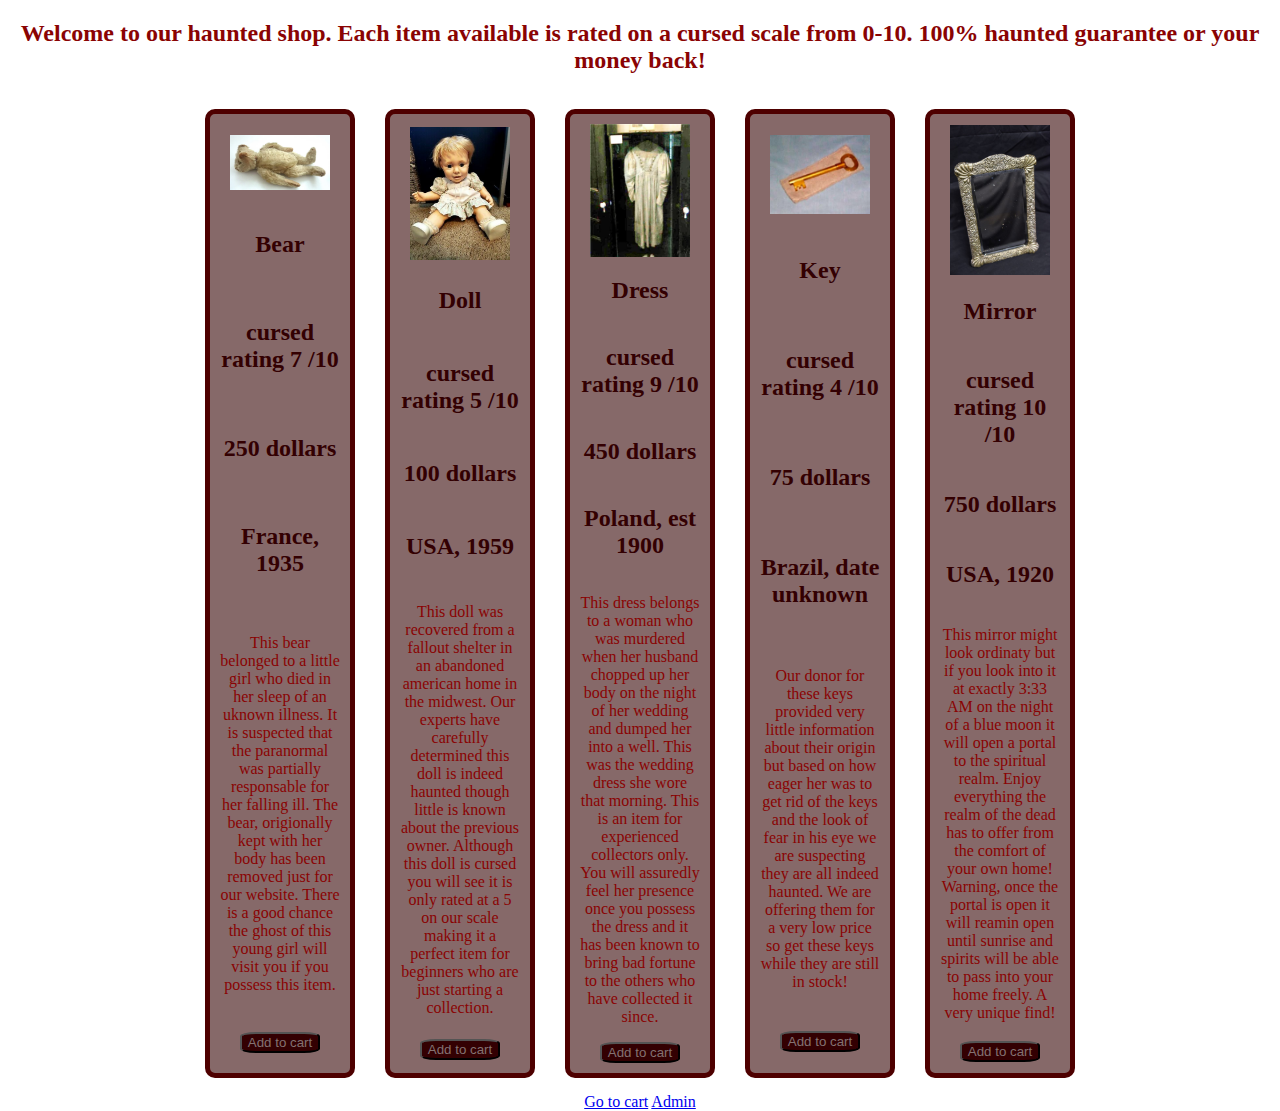
<file: index.html>
<!DOCTYPE html>
<html lang="en">

<head>
    <meta charset="UTF-8">
    <meta name="viewport" content="width=device-width, initial-scale=1.0">
    <meta http-equiv="X-UA-Compatible" content="ie=edge">
    <link href="https://fonts.googleapis.com/css2?family=Titillium+Web:wght@300&display=swap" rel="stylesheet">
    <link rel="stylesheet" href="./styles/reset.css">
    <link rel="stylesheet" href="./styles/style.css">
    <link rel="stylesheet" href="./styles/home.css">
    <title>Haunted items</title>
</head>

<body>
    <h2 id="top-header">Welcome to our haunted shop. Each item available is rated on a cursed scale from 0-10. 100%
        haunted guarantee or
        your money back!</h2>
        <a href="./cart"></a>
    <div id="product-list"></div>
    <a href="./cart/">Go to cart</a>
    <a href="../admin">Admin</a>

    <script type="module" src="./app.js"></script>
</body>

</html>
</file>
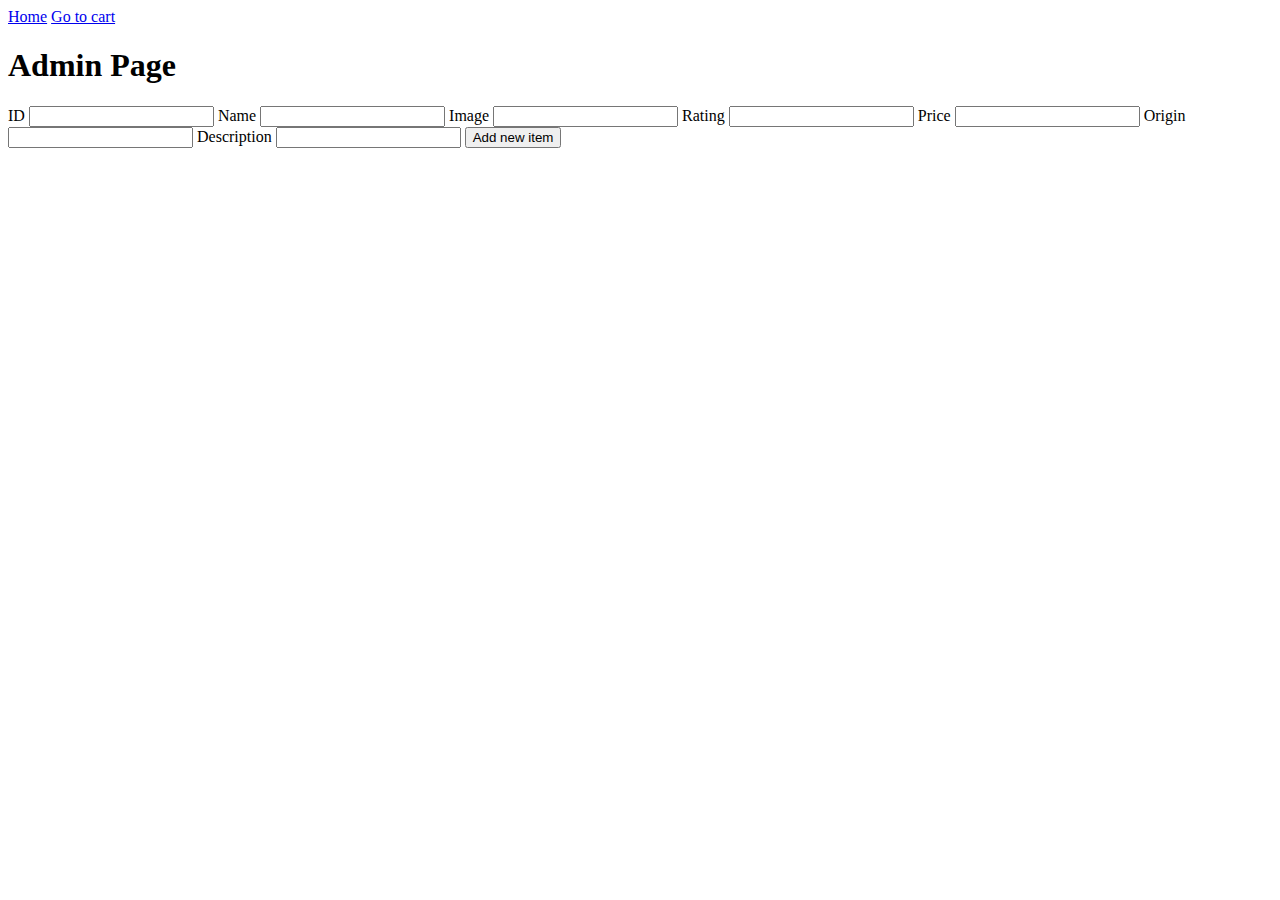
<file: admin/index.html>
<!DOCTYPE html>
<html lang="en">
<head>
    <meta charset="UTF-8">
    <meta http-equiv="X-UA-Compatible" content="IE=edge">
    <meta name="viewport" content="width=device-width, initial-scale=1.0">
    <title>Document</title>
</head>
<body>

    <a href="../">Home</a>

    <a href="../cart/">Go to cart</a>
    

    <h1>Admin Page</h1>

    <form id="product-form">
        <label>
            ID
            <input type="text" name="id">
        </label>

        <label>
            Name 
            <input type="text" name="name">
        </label>

        <label>
            Image 
            <input type="text" name="image">
        </label>

        <label>
            Rating
            <input type="text" name="rating">
        </label>

        <label>
            Price 
            <input type="text" name="price">
        </label>

        <label>
            Origin
            <input type="text" name="origin">
        </label>

        <label>
            Description
            <input type="text" name="description">
        </label>

        <button>Add new item</button>

    </form>
    <script src="./admin.js" type="module"></script>   
</body>
</html>
</file>
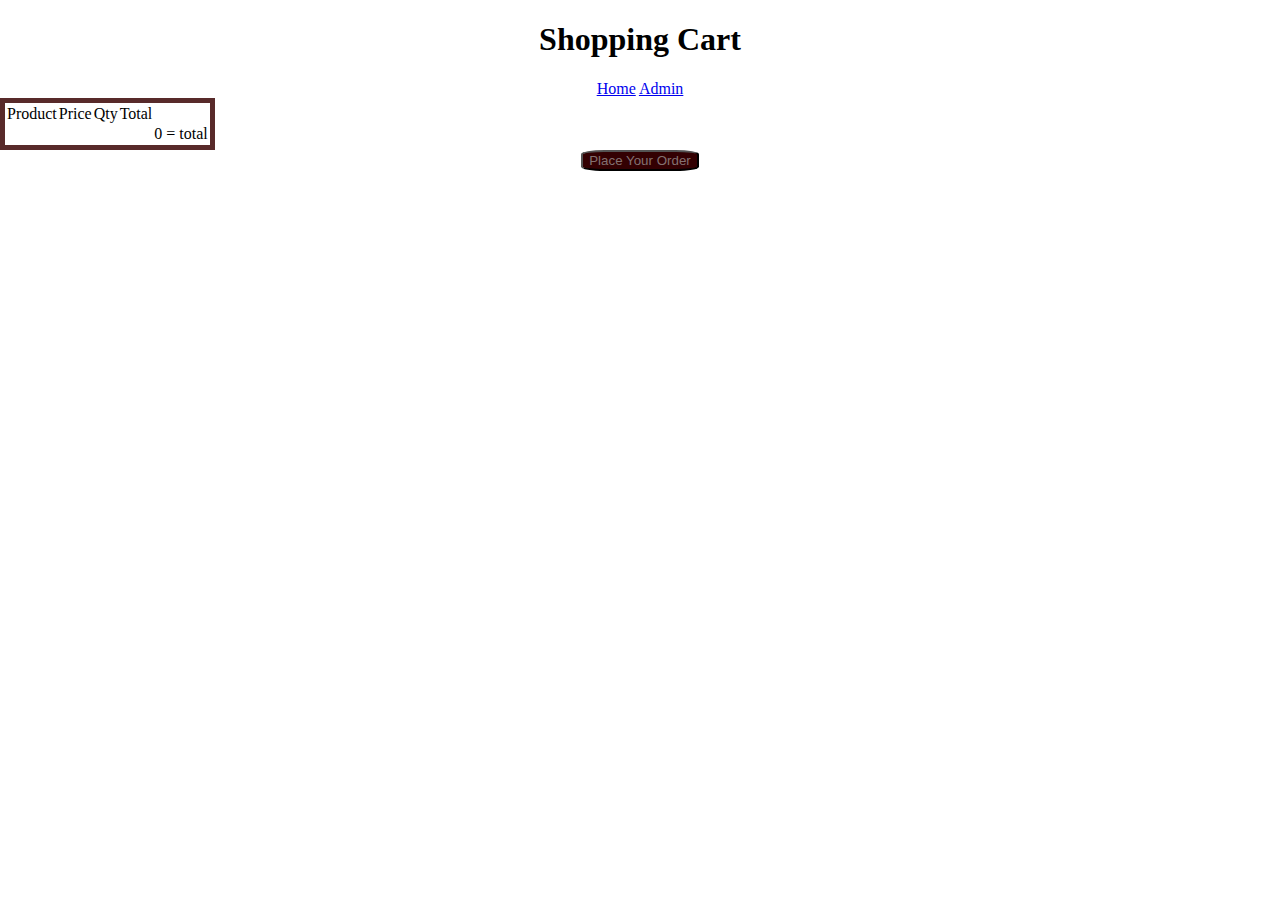
<file: cart/index.html>
<!DOCTYPE html>
<html lang="en">
<head>
    <meta charset="UTF-8">
    <meta http-equiv="X-UA-Compatible" content="IE=edge">
    <meta name="viewport" content="width=device-width, initial-scale=1.0">
    <link rel="stylesheet" href="../styles/reset.css">
    <link rel="stylesheet" href="../styles/style.css">
    <link rel="stylesheet" href="../styles/cart.css">
    <title>Shopping Cart</title>
</head>
<body>
    <h1>Shopping Cart </h1>
    <a href="../">Home</a>
    <a href="../admin">Admin</a>
    <table>
        <thead>
           <th>Product</th>
           <th>Price</th>
           <th>Qty</th>
           <th>Total</th>
        </thead>
        <tbody id="table-body">

        </tbody>
        <tfoot>
            <td></td>
            <td></td>
            <td> </td>
            <td></td>
            <td id="total">Total</td>
        </tfoot>

    </table>
    <button id="order-button">Place Your Order</button>
    <script type="module" src="./cart.js"></script>
</body>
</html>
</file>
<file: styles/style.css>
* {
    --color-1: #8A0303;
    --color-2: #6c0000;
    --color-3: #4e0000;
    --color-4: #330002;
}

button {
    background-color: var(--color-4);
    color: rgb(131, 113, 113);
    border-radius: 20%;
}

#top-header {
    color: var(--color-1)
}

body {
    text-align: center;
}

h2 { 
    color: var(--color-4);
    
}

p {
    color: var(--color-1)
}

#product-list {
    display: flex;
    flex-direction: row;
    flex-wrap: wrap;
    justify-content: center;
}

.product-card {
    border: 5px solid var(--color-3);
    background-color: rgb(134, 105, 105);
    border-radius: 10px;
    width: 150px;
    display: flex;
    flex-direction: column;
    align-items: center;
    justify-content: space-around;
    margin: 15px;
    padding: 10px;
} 

img {
    width: 100px;
}
</file>
<file: styles/home.css>
/* add home page styles here */
</file>
<file: styles/cart.css>
table {
    border: 5px solid rgb(88, 42, 42)
    
}
</file>
